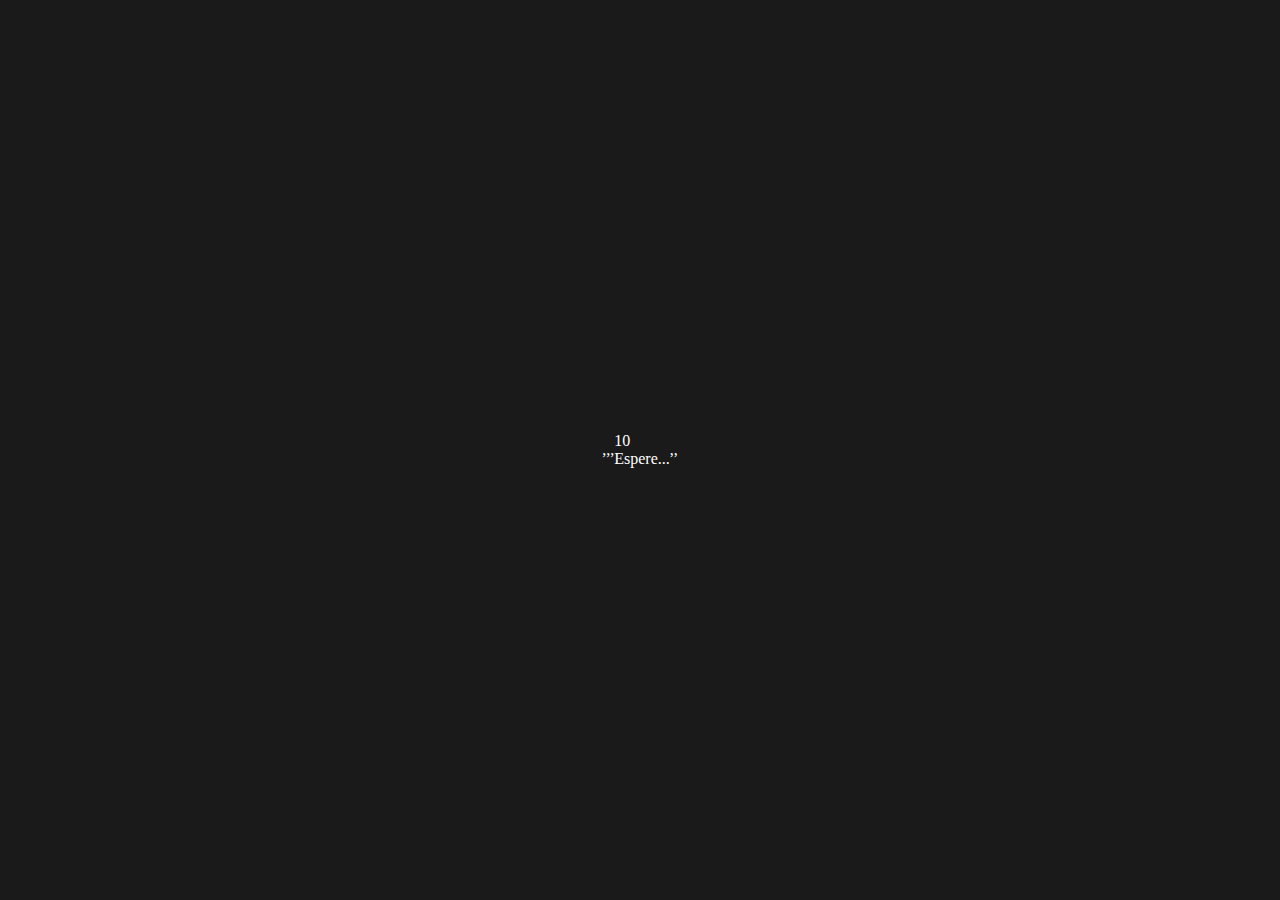
<file: loading.html>
<!DOCTYPE html>
<html lang="es">
<head>
  <meta charset="UTF-8">
  <meta name="viewport" content="width=device-width, initial-scale=1.0">
  <title>Temporizador de Carga</title>
  <link rel="stylesheet" href="loading.css">
</head>
<body>
  <!-- JuicyAds v3.0 -->
<script type="text/javascript" data-cfasync="false" async src="https://poweredby.jads.co/js/jads.js"></script>
<ins id="1081869" data-width="300" data-height="100"></ins>
<script type="text/javascript" data-cfasync="false" async>(adsbyjuicy = window.adsbyjuicy || []).push({'adzone':1081869});</script>
<!--JuicyAds END-->, 

<!-- JuicyAds v3.0 -->
<script type="text/javascript" data-cfasync="false" async src="https://poweredby.jads.co/js/jads.js"></script>
<ins id="1081868" data-width="300" data-height="100"></ins>
<script type="text/javascript" data-cfasync="false" async>(adsbyjuicy = window.adsbyjuicy || []).push({'adzone':1081868});</script>
<!--JuicyAds END-->,

<!-- JuicyAds v3.0 -->
<script type="text/javascript" data-cfasync="false" async src="https://poweredby.jads.co/js/jads.js"></script>
<ins id="1081867" data-width="300" data-height="100"></ins>
<script type="text/javascript" data-cfasync="false" async>(adsbyjuicy = window.adsbyjuicy || []).push({'adzone':1081867});</script>
<!--JuicyAds END-->,

  <!-- Contenedor Principal -->
  <div class="container">
    <!-- Bola de Carga -->
    <div class="loader">
      <div class="spinner"></div> <!-- Halo giratorio -->
      <div class="circle"></div>
      <div class="countdown">10</div>
    </div>
    <p class="message">Espere...</p>
  </div>

  <!-- JuicyAds v3.0 -->
<script type="text/javascript" data-cfasync="false" async src="https://poweredby.jads.co/js/jads.js"></script>
<ins id="1081866" data-width="300" data-height="100"></ins>
<script type="text/javascript" data-cfasync="false" async>(adsbyjuicy = window.adsbyjuicy || []).push({'adzone':1081866});</script>
<!--JuicyAds END-->,

<!-- JuicyAds v3.0 -->
<script type="text/javascript" data-cfasync="false" async src="https://poweredby.jads.co/js/jads.js"></script>
<ins id="1081865" data-width="300" data-height="100"></ins>
<script type="text/javascript" data-cfasync="false" async>(adsbyjuicy = window.adsbyjuicy || []).push({'adzone':1081865});</script>
<!--JuicyAds END-->,

  <!-- Script -->
  <script src="loading.js"></script>
</body>
</html>
</file>
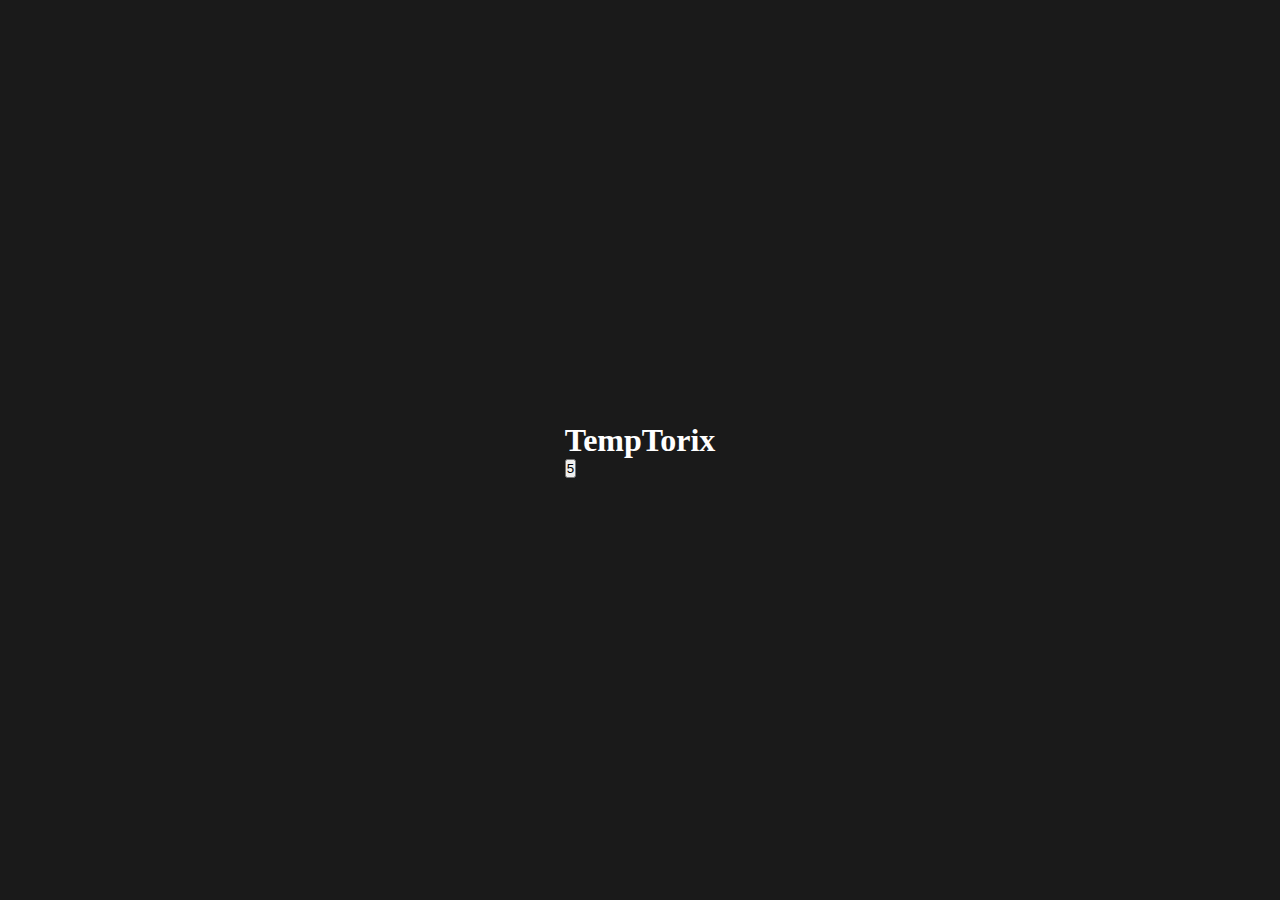
<file: loading1.html>
<!DOCTYPE html>
<html lang="es">
<head>
    <meta charset="UTF-8">
    <meta name="viewport" content="width=device-width, initial-scale=1.0">
    <title>Página de Espera</title>
    <link rel="stylesheet" href="css/loading.css">
</head>
<body>
    <div class="container">

        <!-- Texto TempTorix con colores divididos -->
        <h1 class="temp-torix">
            <span class="white-text">Temp</span><span class="yellow-text">Torix</span>
        </h1>

        
        <!-- Banner JuicyAds -->
        <div class="banner-container">
            <script type="text/javascript" data-cfasync="false" async src="https://poweredby.jads.co/js/jads.js"></script>
            <ins id="1082859" data-width="308" data-height="286"></ins>
            <script type="text/javascript" data-cfasync="false" async>
                (adsbyjuicy = window.adsbyjuicy || []).push({'adzone':1082859});
            </script>
        </div>
        
        <button id="countdownBtn">
            <span class="countdown-text">5</span>
        </button>
    </div>

    <script src="js/loading1.js"></script>
</body>
</html>
</file>
<file: loading.css>
/*---------------------------------------------------------------------------------------------------*/
/* Reset básico */
* {
    margin: 0;
    padding: 0;
    box-sizing: border-box;
}

body {
    font-family: 'Playfair Display', serif; /* Fuente elegante */
    background-color: #1a1a1a; /* Fondo oscuro para un estilo sofisticado */
    color: #ffffff; /* Texto blanco */
    display: flex;
    justify-content: center;
    align-items: center;
    height: 100vh;
    overflow: hidden;
    position: relative; /* Necesario para posicionar elementos absolutos dentro del body */
}

/* Contenedor de banners */
.banner-container {
    position: absolute;
    top: 0;
    left: 0;
    width: 100%;
    height: 100%;
    display: flex;
    flex-wrap: nowrap;
    overflow: hidden;
    z-index: -1; /* Asegura que los banners estén detrás del texto */
}

.banner-container ins {
    flex: 0 0 auto;
    width: 300px; /* Ancho de cada banner */
    height: 100px; /* Altura de cada banner */
    margin: auto 0; /* Centra verticalmente los banners */
}

.loading-screen {
    text-align: center;
    animation: fadeOut 1s ease-in-out forwards;
    animation-delay: 4s; /* Duración de la pantalla de carga */
    position: relative; /* Asegura que el texto esté encima de los banners */
    z-index: 1; /* Asegura que el texto esté encima de los banners */
}

.logo-text {
    display: flex;
    gap: 10px;
}

.letter {
    font-size: 4rem;
    font-weight: bold;
    color: #e91e63; /* Rosa vibrante */
    text-transform: uppercase;
    opacity: 0;
    animation: appearFromCorners 1s ease-in-out forwards, fadeInOut 1s ease-in-out infinite;
    animation-delay: calc(0.1s * var(--i)); /* Retardo incremental para cada letra */
}

/* Animación de desvanecimiento y reaparición */
@keyframes fadeInOut {
    0%, 100% {
        opacity: 0; /* Invisible */
    }
    50% {
        opacity: 1; /* Visible */
    }
}

/* Animación de desvanecimiento */
@keyframes fadeOut {
    0% {
        opacity: 1;
    }
    100% {
        opacity: 0;
        visibility: hidden;
    }
}

/* Responsive Design */
@media (max-width: 768px) {
    .letter {
        font-size: 2.5rem;
    }
}
</file>
<file: css/loading.css>
/*---------------------------------------------------------------------------------------------------*/

/* Reset básico */
* {
    margin: 0;
    padding: 0;
    box-sizing: border-box;
}

body {
    font-family: 'Playfair Display', serif; /* Fuente elegante */
    background-color: #1a1a1a; /* Fondo oscuro para un estilo sofisticado */
    color: #ffffff; /* Texto blanco */
    display: flex;
    justify-content: center;
    align-items: center;
    height: 100vh;
    overflow: hidden;
}

.loading-screen {
    text-align: center;
    animation: fadeOut 1s ease-in-out forwards;
    animation-delay: 4s; /* Duración de la pantalla de carga */
}

.logo-text {
    display: flex;
    gap: 10px;
}

.letter {
    font-size: 4rem;
    font-weight: bold;
    color: #e91e63; /* Rosa vibrante */
    text-transform: uppercase;
    opacity: 0;
    animation: appearFromCorners 1s ease-in-out forwards, fadeInOut 1s ease-in-out infinite;
    animation-delay: calc(0.1s * var(--i)); /* Retardo incremental para cada letra */
}



/* Animación de desvanecimiento y reaparición */
@keyframes fadeInOut {
    0%, 100% {
        opacity: 0; /* Invisible */
    }
    50% {
        opacity: 1; /* Visible */
    }
}

/* Animación de desvanecimiento */
@keyframes fadeOut {
    0% {
        opacity: 1;
    }
    100% {
        opacity: 0;
        visibility: hidden;
    }
}

/* Responsive Design */
@media (max-width: 768px) {
    .letter {
        font-size: 2.5rem;
    }
}
</file>
